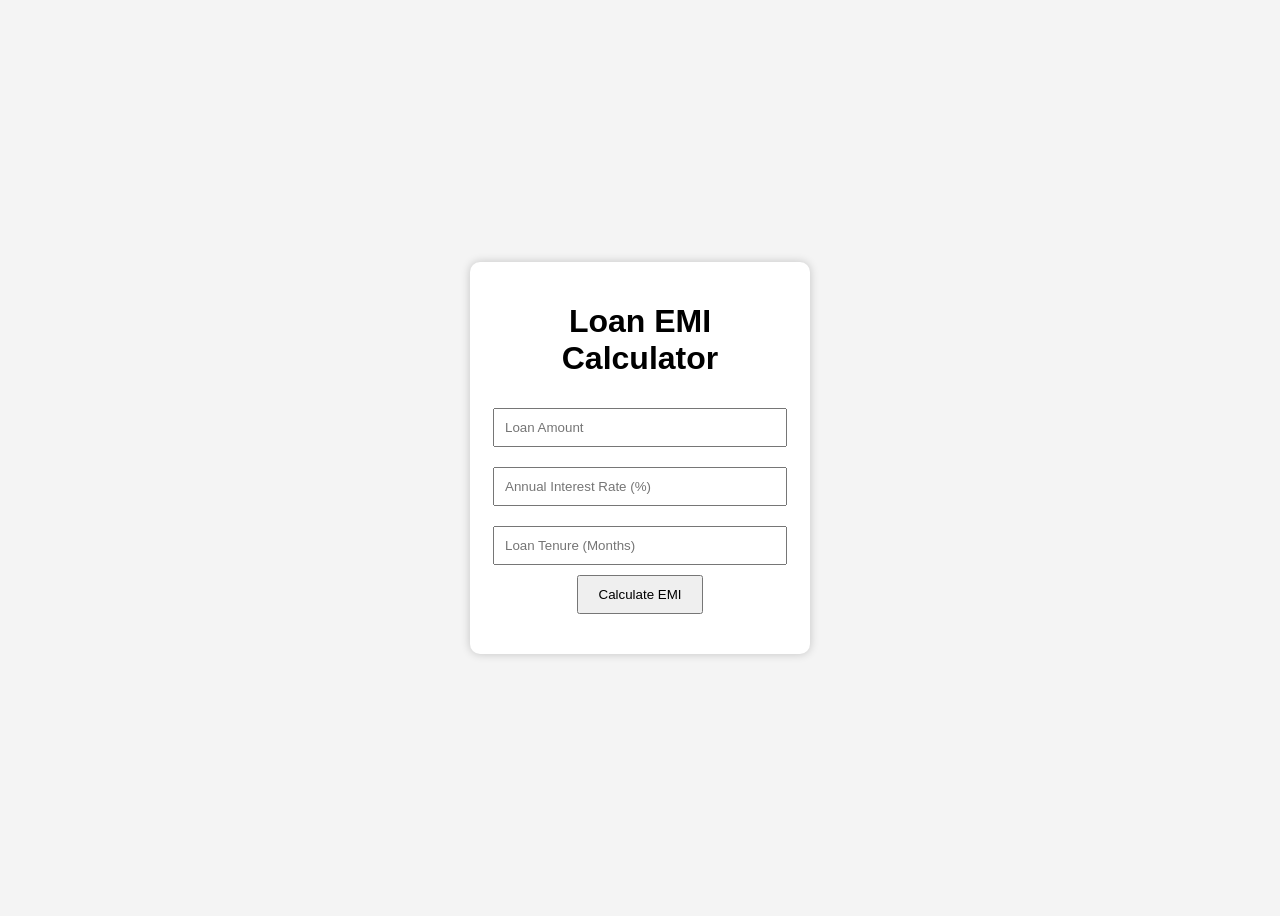
<file: Task-1-EMI-Calculator/index.html>
<!DOCTYPE html>
<html lang="en">
<head>
    <meta charset="UTF-8">
    <meta name="viewport" content="width=device-width, initial-scale=1.0">
    <title>EMI Calculator</title>
    <link rel="stylesheet" href="style.css">
</head>
<body>

    <div class="container">
        <h1>Loan EMI Calculator</h1>

        <input type="number" id="principal" placeholder="Loan Amount">

        <input type="number" id="rate" placeholder="Annual Interest Rate (%)">

        <input type="number" id="tenure" placeholder="Loan Tenure (Months)">

        <button onclick="calculateEMI()">Calculate EMI</button>

        <h2 id="result"></h2>
    </div>

    <script src="script.js"></script>
</body>
</html>
</file>
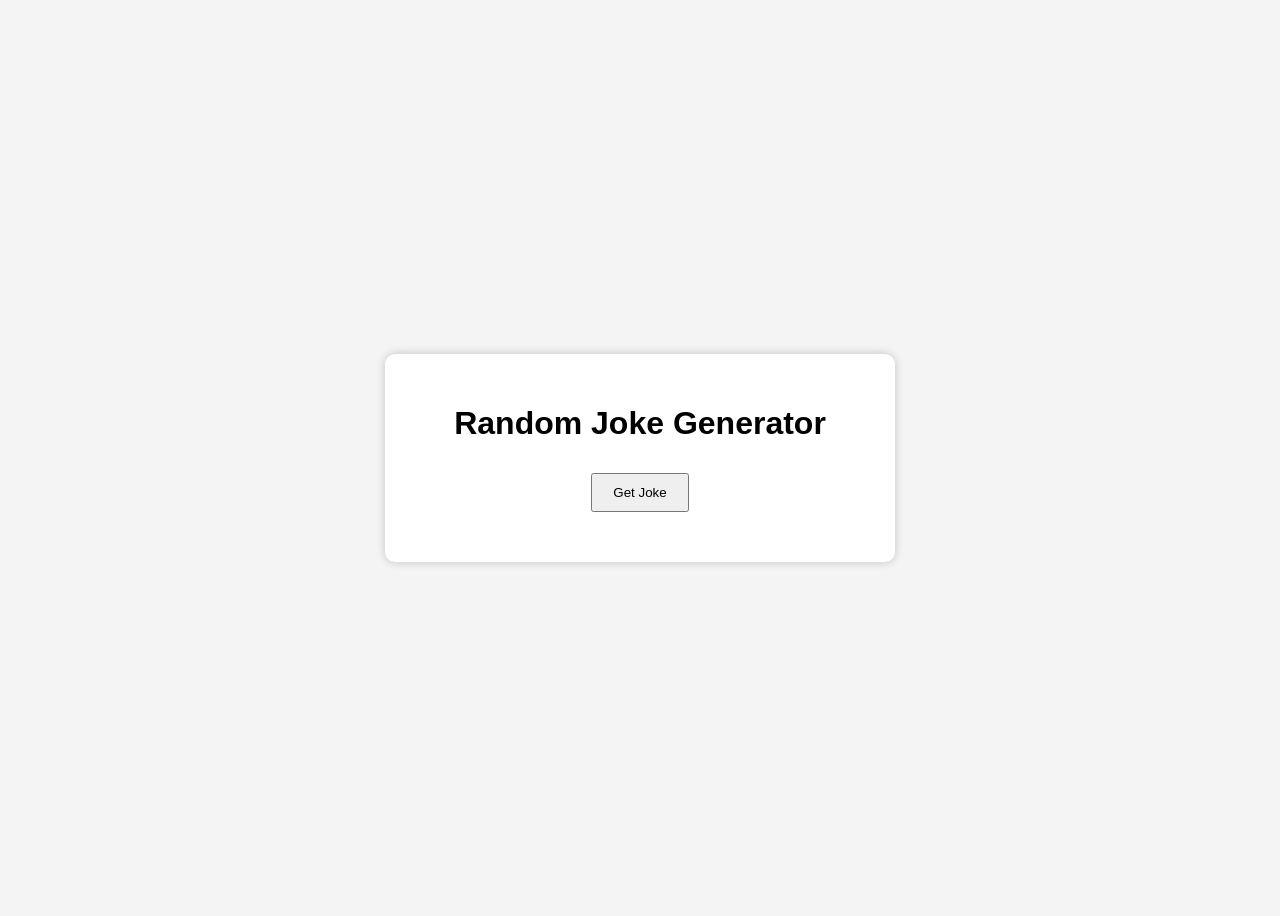
<file: Task-2-API-Fetcher/index.html>
<!DOCTYPE html>
<html lang="en">
<head>
    <meta charset="UTF-8">
    <meta name="viewport" content="width=device-width, initial-scale=1.0">
    <title>Random Joke Generator</title>
    <link rel="stylesheet" href="style.css">
</head>
<body>

<div class="container">

    <h1>Random Joke Generator</h1>

    <button onclick="getJoke()">Get Joke</button>

    <div class="joke-box">
        <h3 id="setup"></h3>
        <p id="punchline"></p>
    </div>

</div>

<script src="script.js"></script>

</body>
</html>
</file>
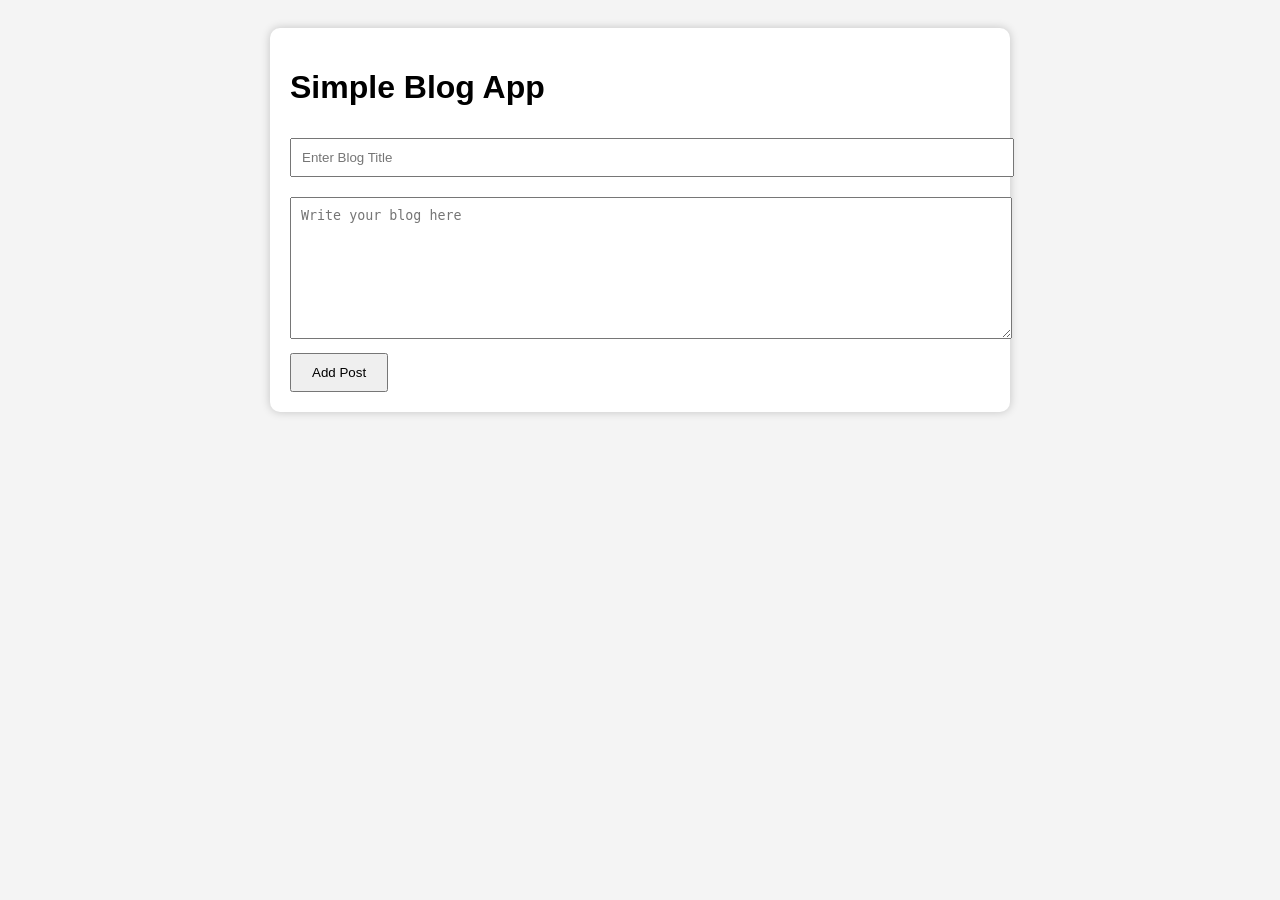
<file: Task-3-Blog-App/index.html>
<!DOCTYPE html>
<html lang="en">
<head>
    <meta charset="UTF-8">
    <meta name="viewport" content="width=device-width, initial-scale=1.0">
    <title>Simple Blog App</title>
    <link rel="stylesheet" href="style.css">
</head>
<body>

<div class="container">

    <h1>Simple Blog App</h1>

    <input type="text" id="title" placeholder="Enter Blog Title">

    <textarea id="content" placeholder="Write your blog here"></textarea>

    <button onclick="addPost()">Add Post</button>

    <div id="posts"></div>

</div>

<script src="script.js"></script>

</body>
</html>
</file>
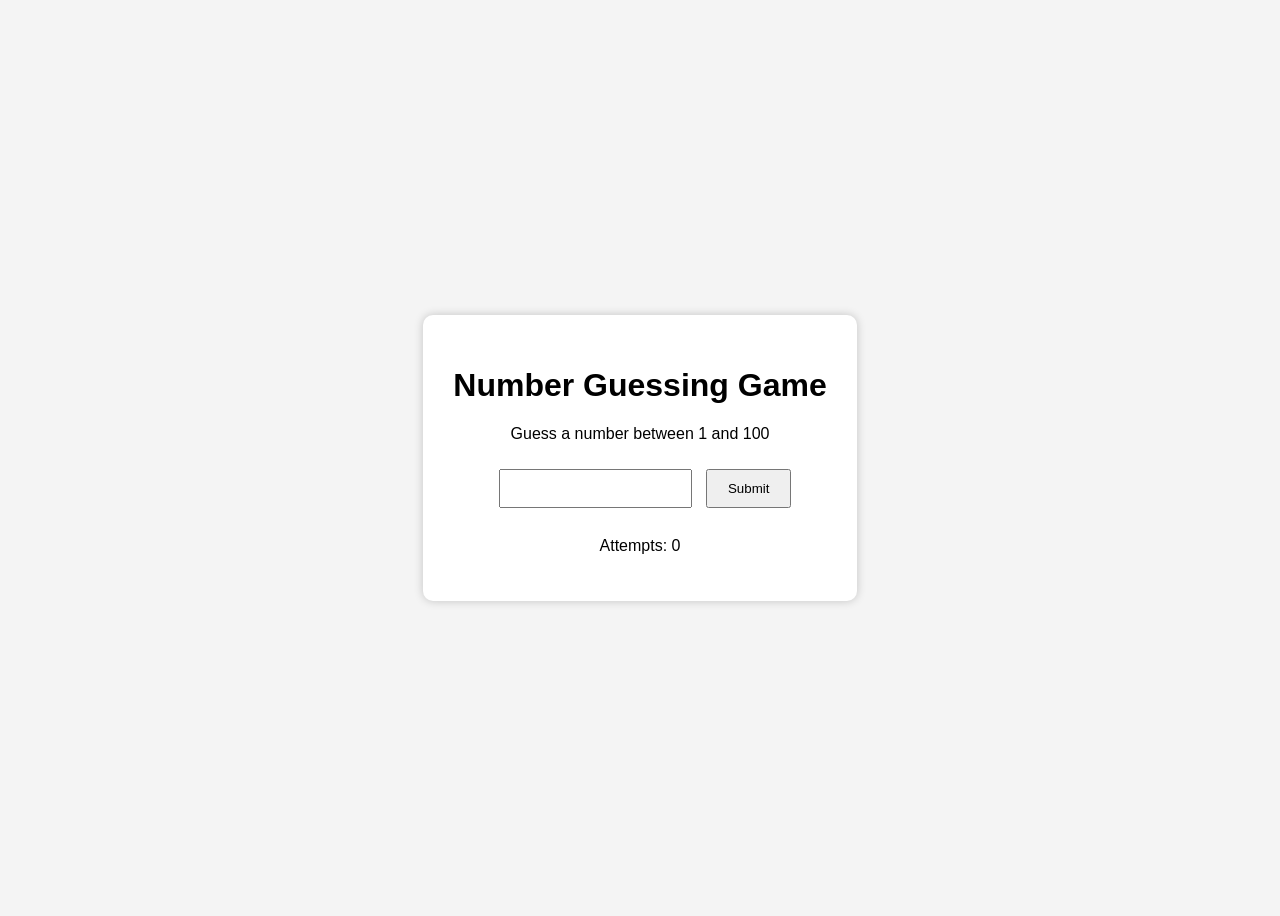
<file: Task-4-Number-Guessing-Game/index.html>
<!DOCTYPE html>
<html lang="en">
<head>
    <meta charset="UTF-8">
    <meta name="viewport" content="width=device-width, initial-scale=1.0">
    <title>Number Guessing Game</title>
    <link rel="stylesheet" href="style.css">
</head>
<body>

<div class="container">

    <h1>Number Guessing Game</h1>

    <p>Guess a number between 1 and 100</p>

    <input type="number" id="guess">

    <button onclick="checkGuess()">Submit</button>

    <h3 id="message"></h3>

    <p id="attempts">Attempts: 0</p>

</div>

<script src="script.js"></script>

</body>
</html>
</file>
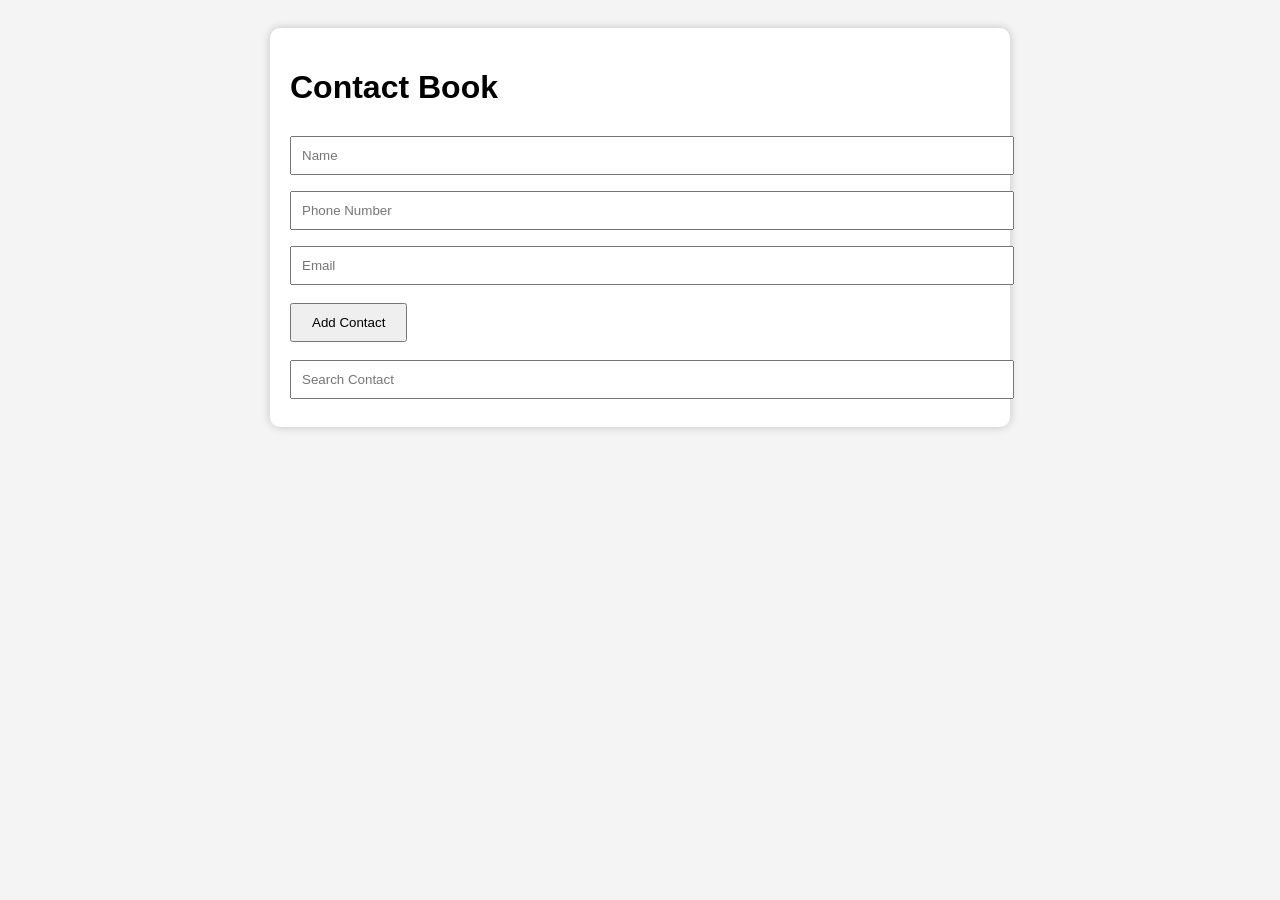
<file: Task-5-Contact-Book/index.html>
<!DOCTYPE html>
<html lang="en">
<head>
    <meta charset="UTF-8">
    <meta name="viewport" content="width=device-width, initial-scale=1.0">
    <title>Contact Book</title>
    <link rel="stylesheet" href="style.css">
</head>
<body>

<div class="container">

    <h1>Contact Book</h1>

    <input type="text" id="name" placeholder="Name">

    <input type="text" id="phone" placeholder="Phone Number">

    <input type="email" id="email" placeholder="Email">

    <button onclick="addContact()">Add Contact</button>

    <input type="text" id="search" placeholder="Search Contact" onkeyup="searchContact()">

    <div id="contactList"></div>

</div>

<script src="script.js"></script>

</body>
</html>
</file>
<file: Task-1-EMI-Calculator/style.css>
body{
    font-family: Arial, sans-serif;
    background:#f4f4f4;
    display:flex;
    justify-content:center;
    align-items:center;
    height:100vh;
}

.container{
    background:white;
    padding:20px;
    border-radius:10px;
    width:300px;
    text-align:center;
    box-shadow:0 0 10px rgba(0,0,0,0.2);
}

input{
    width:90%;
    padding:10px;
    margin:10px 0;
}

button{
    padding:10px 20px;
    cursor:pointer;
}
</file>
<file: Task-2-API-Fetcher/style.css>
body{
    font-family: Arial, sans-serif;
    background:#f4f4f4;
    display:flex;
    justify-content:center;
    align-items:center;
    height:100vh;
}

.container{
    background:white;
    padding:30px;
    border-radius:10px;
    text-align:center;
    width:450px;
    box-shadow:0 0 10px rgba(0,0,0,0.2);
}

button{
    padding:10px 20px;
    margin-top:10px;
    cursor:pointer;
}

.joke-box{
    margin-top:20px;
}
</file>
<file: Task-3-Blog-App/style.css>
body{
    font-family: Arial, sans-serif;
    background:#f4f4f4;
    padding:20px;
}

.container{
    max-width:700px;
    margin:auto;
    background:white;
    padding:20px;
    border-radius:10px;
    box-shadow:0 0 10px rgba(0,0,0,0.2);
}

input, textarea{
    width:100%;
    padding:10px;
    margin:10px 0;
}

textarea{
    height:120px;
}

button{
    padding:10px 20px;
    cursor:pointer;
}

.post{
    border:1px solid #ddd;
    padding:15px;
    margin-top:15px;
    border-radius:5px;
}
</file>
<file: Task-4-Number-Guessing-Game/style.css>
body{
    font-family: Arial, sans-serif;
    background:#f4f4f4;
    display:flex;
    justify-content:center;
    align-items:center;
    height:100vh;
}

.container{
    background:white;
    padding:30px;
    border-radius:10px;
    text-align:center;
    box-shadow:0 0 10px rgba(0,0,0,0.2);
}

input{
    padding:10px;
    margin:10px;
}

button{
    padding:10px 20px;
    cursor:pointer;
}
</file>
<file: Task-5-Contact-Book/style.css>
body{
    font-family: Arial, sans-serif;
    background:#f4f4f4;
    padding:20px;
}

.container{
    max-width:700px;
    margin:auto;
    background:white;
    padding:20px;
    border-radius:10px;
    box-shadow:0 0 10px rgba(0,0,0,0.2);
}

input{
    width:100%;
    padding:10px;
    margin:8px 0;
}

button{
    padding:10px 20px;
    cursor:pointer;
    margin:10px 0;
}

.contact{
    border:1px solid #ddd;
    padding:10px;
    margin-top:10px;
    border-radius:5px;
}
</file>
